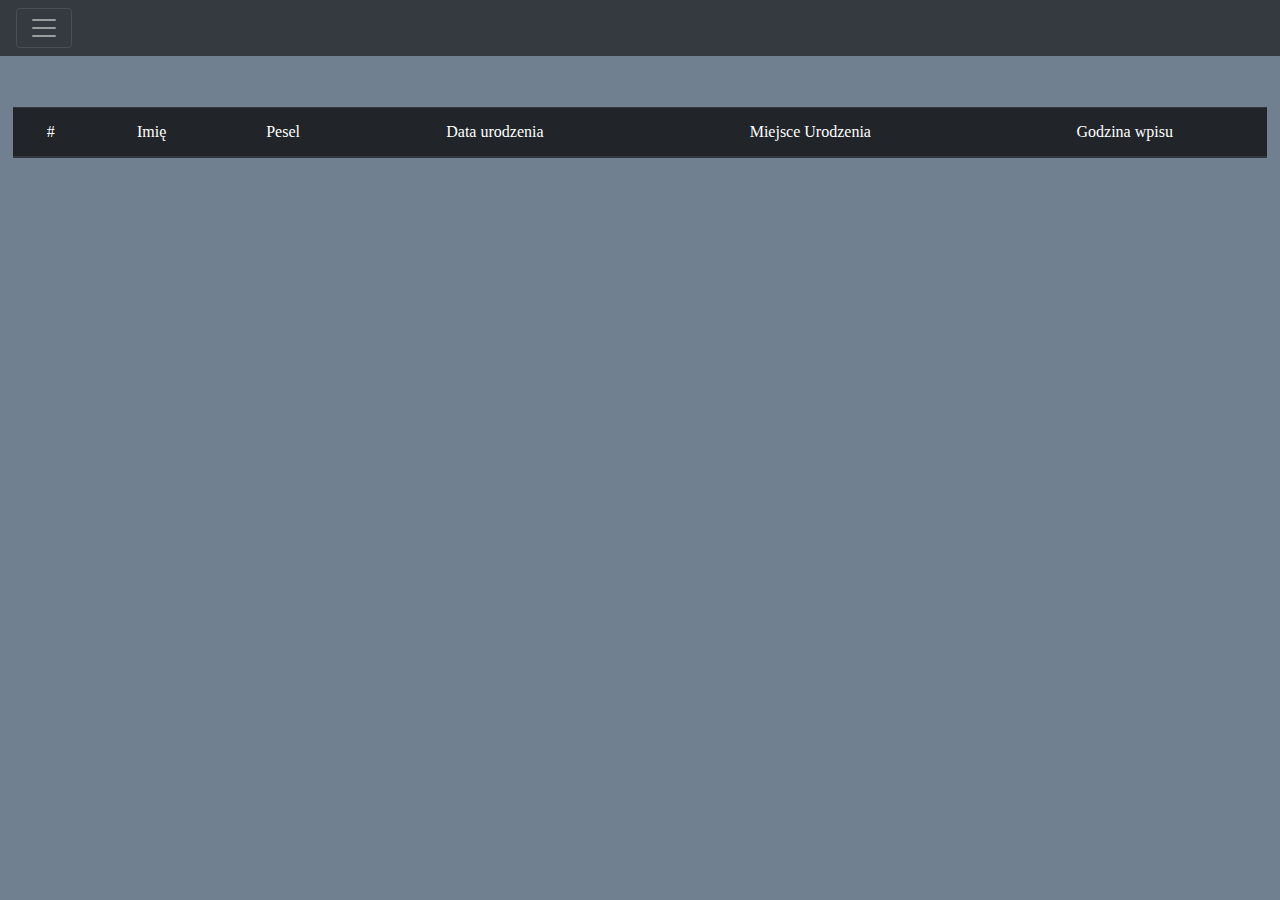
<file: index.html>
<!doctype html>
<html lang="en">
  <head>
      
    <link rel="stylesheet" href="./css/reset.css">
    <!-- Required meta tags -->
    <meta charset="utf-8">
    <meta name="viewport" content="width=device-width, initial-scale=1, shrink-to-fit=no">

    <!-- Bootstrap CSS -->
    <link rel="stylesheet" href="https://maxcdn.bootstrapcdn.com/bootstrap/4.0.0/css/bootstrap.min.css" integrity="sha384-Gn5384xqQ1aoWXA+058RXPxPg6fy4IWvTNh0E263XmFcJlSAwiGgFAW/dAiS6JXm" crossorigin="anonymous">
      
    <meta charset="utf-8">
    <meta name="viewport" content="width=device-width, initial-scale=1.0">
    <title>Typescript SignUp</title>
    <link href="https://fonts.googleapis.com/css?family=Roboto&amp;subset=latin-ext" rel="stylesheet">
    <link rel="shortcut icon" href="favicon.ico" type="image/x-icon">
    <link rel="stylesheet" href="./css/stylesforBootstrap.css">    
      
    
  </head>
    
    
  <body>
      
    <div class="pos-f-t">
        <div class="collapse" id="navbarToggleExternalContent">
            <div class="bg-dark p-4">
              <h4 class="text-white">Sign Up</h4>
              <span class="text-muted">Please fill this form to create an account.</span>
              
              <h4 class="text-white" id="tsClock"></h4>
              <button type="button" class="btn btn-light" id="button">UTC +1</button>     
              <script src="./scripts/app.js"></script>
                
              <script src="./scripts/submitFunction.js"></script>    
                            
                <div id="signup-form" >
                    <input id="input-name" type="text" placeholder="Imię" name="imie" required>
                    <input id="input-pesel" type="text" placeholder="Pesel" name="pesel" required>     
                    <input id="input-date" type="text" placeholder="Data urodzenia: DD.MM.RRRR" name="data" required>     
                    <input id="input-place" type="text" placeholder="Miejsce urodzenia" name="miejsce" required>
                    
                    <div id="signup-button">
                        <button type="button" class="btn btn-light" onclick="submitFunction()">Send</button>
                    </div>
                                    
                </div> 
                
            </div>
            
        </div>
        
  <nav class="navbar navbar-dark bg-dark">
    <button class="navbar-toggler" type="button" data-toggle="collapse" data-target="#navbarToggleExternalContent" aria-controls="navbarToggleExternalContent" aria-expanded="false" aria-label="Toggle navigation">
      <span class="navbar-toggler-icon"></span>
    </button>
  </nav>
</div>  
      
    
    <div id="table">            
        <table class="table table-hover table-dark">
          <thead>
            <tr>
              <th scope="col">#</th>
              <th scope="col">Imię</th>
              <th scope="col">Pesel</th>
              <th scope="col">Data urodzenia</th>
              <th scope="col">Miejsce Urodzenia</th>
              <th scope="col">Godzina wpisu</th>
            </tr>
          </thead>
          <tbody>
            
            <tr>
              <!--    
              <th scope="row">1</th>
              <td>Jan</td>
              <td>74030178956</td>
              <td>01.03.1974</td>
              <td>Warszawa</td>
              <td>23:07</td>
              -->
            </tr>
           
          </tbody>
        </table>
        
        
    </div>  
      

    <!-- Optional JavaScript -->
    <!-- jQuery first, then Popper.js, then Bootstrap JS -->
    <script src="https://code.jquery.com/jquery-3.2.1.slim.min.js" integrity="sha384-KJ3o2DKtIkvYIK3UENzmM7KCkRr/rE9/Qpg6aAZGJwFDMVNA/GpGFF93hXpG5KkN" crossorigin="anonymous"></script>
    <script src="https://cdnjs.cloudflare.com/ajax/libs/popper.js/1.12.9/umd/popper.min.js" integrity="sha384-ApNbgh9B+Y1QKtv3Rn7W3mgPxhU9K/ScQsAP7hUibX39j7fakFPskvXusvfa0b4Q" crossorigin="anonymous"></script>
    <script src="https://maxcdn.bootstrapcdn.com/bootstrap/4.0.0/js/bootstrap.min.js" integrity="sha384-JZR6Spejh4U02d8jOt6vLEHfe/JQGiRRSQQxSfFWpi1MquVdAyjUar5+76PVCmYl" crossorigin="anonymous"></script>
  </body>
</html>
</file>
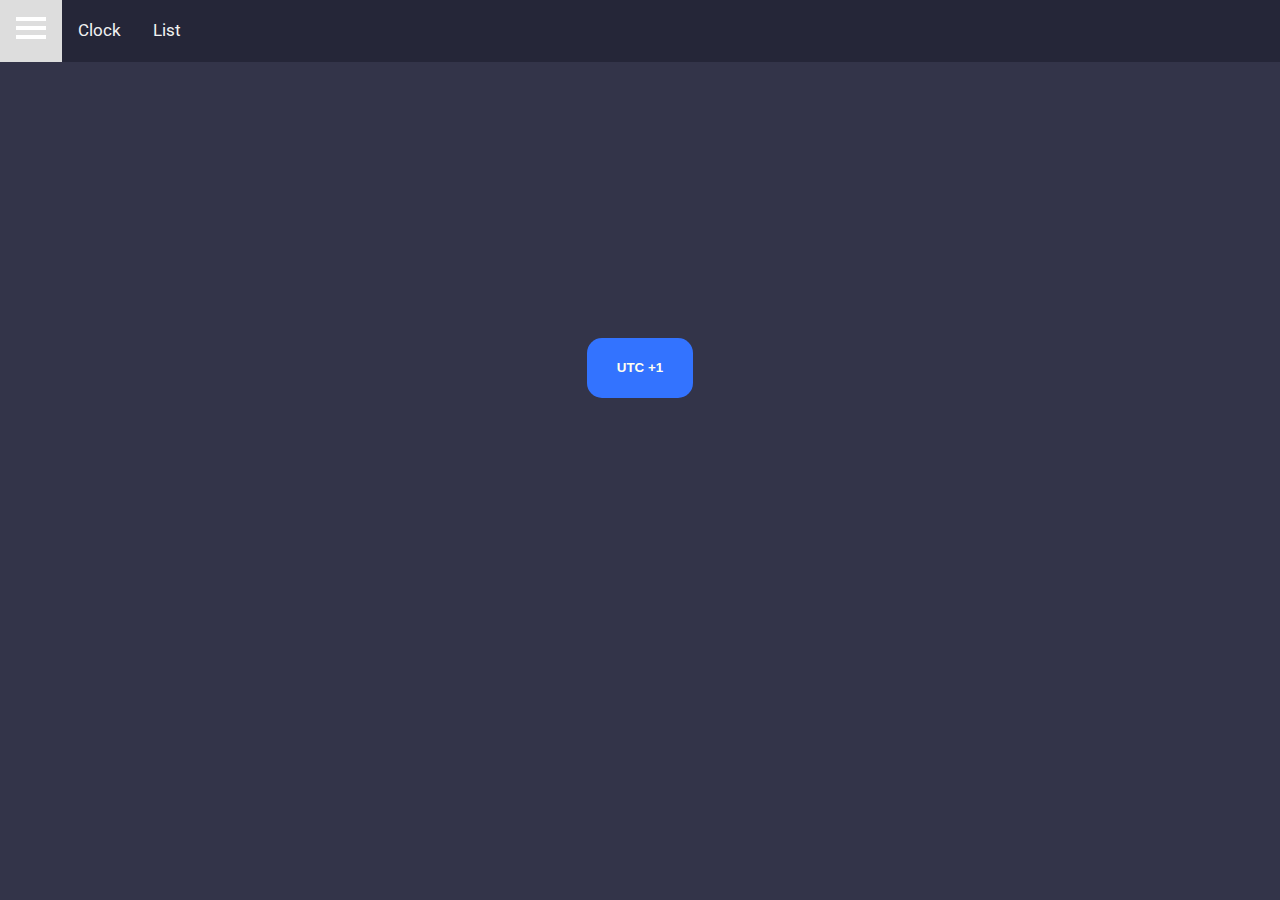
<file: oldVersionHTML/index.html>
<!DOCTYPE html>
<html lang="">
<head>
    <meta charset="utf-8">
    <meta name="viewport" content="width=device-width, initial-scale=1.0">
    <title>Typescript SignUp</title>
    <link href="https://fonts.googleapis.com/css?family=Roboto&amp;subset=latin-ext" rel="stylesheet">
    <link rel="shortcut icon" href="favicon.ico" type="image/x-icon">
    <link rel="stylesheet" href="/css/reset.css">
    <link rel="stylesheet" href="/css/styles.css">    
</head>

<body>
    
    <!-- navbar -->

    <nav class="navbar">
        <span class="open-slide" onclick="openSideMenu()">
            <a href="#">
                <svg width='30' hegiht='30'>
                    <path d= "M0,5 30,5" stroke="#fff" stroke-width="4"/>
                    <path d= "M0,14 30,14" stroke="#fff" stroke-width="4"/>
                    <path d= "M0,23 30,23" stroke="#fff" stroke-width="4"/>
                </svg>
            </a>
        </span>
        <ul class="navbar-nav">
            <li><a href="/index.html">Clock</a></li>
            <li><a href="/list.html">List</a></li>
        </ul>  
    </nav>
    
    <!-- Sidemenu -->
    
    <div id="side-menu" class="side-nav">
        <a href="#" class="btn-close" onclick="closeSideMenu()">&times;</a>
        <div id="side-menu-links">
            <a href="#">Clock</a>
            <a href="#">List</a>
            <hr>
        </div>
        <div id="signup-form" >
            <h1>Sign Up</h1>
            <p id="p-signup">Please fill this form to create an account.</p>
            <hr>
            <input type="text" placeholder="Imię" name="imie" required>
            <input type="text" placeholder="Pesel" name="pesel" required>     
            <input type="text" placeholder="Data urodzenia: DD.MM.RRRR" name="data" required>     
            <input type="text" placeholder="Miejsce urodzenia" name="miejsce" required>       
        </div>                    
    </div>
    
    <!-- Script for sidemenu -->
    
    <script>
        function openSideMenu(){
           document.getElementById("side-menu").style.width="400px"; 
        }
        
        function closeSideMenu(){
           document.getElementById("side-menu").style.width="0"; 
        }
    </script>
    
    
    
  <h1 id="tsClock"></h1>
  <button id="button">UTC +1</button>     
  <script src="/scripts/app.js"></script>
    
</body>
</html>
</file>
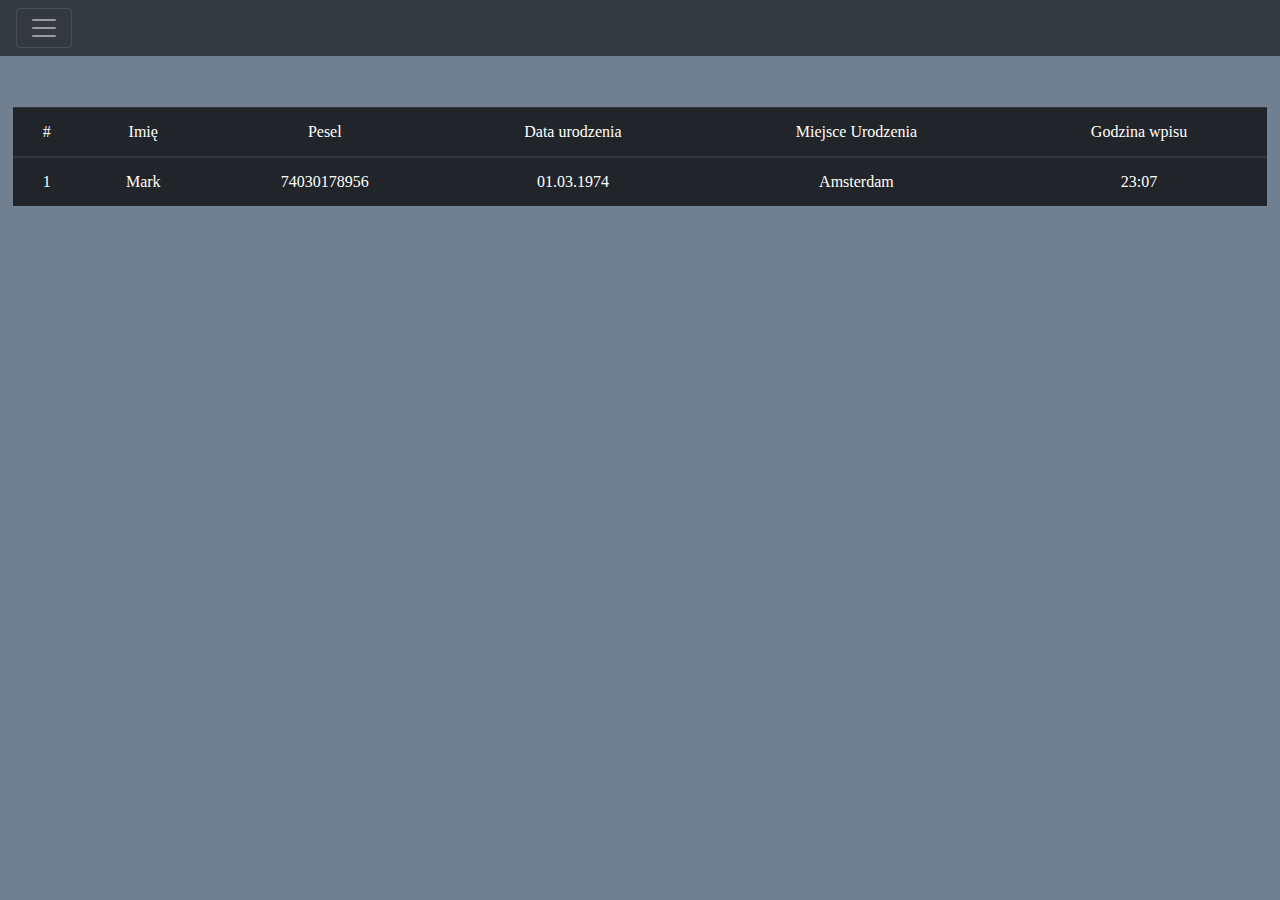
<file: bootstrap.html>
<!doctype html>
<html lang="en">
  <head>
      
    <link rel="stylesheet" href="/css/reset.css">
    <!-- Required meta tags -->
    <meta charset="utf-8">
    <meta name="viewport" content="width=device-width, initial-scale=1, shrink-to-fit=no">

    <!-- Bootstrap CSS -->
    <link rel="stylesheet" href="https://maxcdn.bootstrapcdn.com/bootstrap/4.0.0/css/bootstrap.min.css" integrity="sha384-Gn5384xqQ1aoWXA+058RXPxPg6fy4IWvTNh0E263XmFcJlSAwiGgFAW/dAiS6JXm" crossorigin="anonymous">
      
    <meta charset="utf-8">
    <meta name="viewport" content="width=device-width, initial-scale=1.0">
    <title>Typescript SignUp</title>
    <link href="https://fonts.googleapis.com/css?family=Roboto&amp;subset=latin-ext" rel="stylesheet">
    <link rel="shortcut icon" href="favicon.ico" type="image/x-icon">
    <link rel="stylesheet" href="/css/stylesforBootstrap.css">    
      
    
  </head>
    
    
  <body>
      
    <div class="pos-f-t">
        <div class="collapse" id="navbarToggleExternalContent">
            <div class="bg-dark p-4">
              <h4 class="text-white">Sign Up</h4>
              <span class="text-muted">Please fill this form to create an account.</span>
                            
                <div id="signup-form" >
                    <input id="input-name" type="text" placeholder="Imię" name="imie" required>
                    <input id="input-pesel" type="text" placeholder="Pesel" name="pesel" required>     
                    <input id="input-date" type="text" placeholder="Data urodzenia: DD.MM.RRRR" name="data" required>     
                    <input id="input-place" type="text" placeholder="Miejsce urodzenia" name="miejsce" required>
                    
                    <div id="signup-button">
                        <button type="button" class="btn btn-light" onclick="submitFunction()">Send</button>
                    </div>
                    
                    <script>
                        function submitFunction() {
                            
                            var name = document.getElementById("input-name");
                            var pesel = document.getElementById("input-pesel");
                            var date = document.getElementById("input-date");
                            var place = document.getElementById("input-place");
                            //todo czas z zegara
                            
                            
                            var data = []
                            fruits.push(name);
                            
                            i = 2
                            
                            document.write('<tr>');
                            document.write('<th scope="row">' + i + '</th>');
                            document.write('<td>Mark</td>');
                            document.write('<td>74030178956</td>');
                            document.write('<td>01.03.1974</td>');
                            document.write('<td>Amsterdam</td>');
                            document.write('<td>23:07</td>');
                            document.write('<tr>');
                        }
                    </script>
                    
                </div> 
                
            </div>
        </div>
        
  <nav class="navbar navbar-dark bg-dark">
    <button class="navbar-toggler" type="button" data-toggle="collapse" data-target="#navbarToggleExternalContent" aria-controls="navbarToggleExternalContent" aria-expanded="false" aria-label="Toggle navigation">
      <span class="navbar-toggler-icon"></span>
    </button>
  </nav>
</div>  
      
    
    <div id="table">            
        <table class="table table-hover table-dark">
          <thead>
            <tr>
              <th scope="col">#</th>
              <th scope="col">Imię</th>
              <th scope="col">Pesel</th>
              <th scope="col">Data urodzenia</th>
              <th scope="col">Miejsce Urodzenia</th>
              <th scope="col">Godzina wpisu</th>
            </tr>
          </thead>
          <tbody>
            <tr>
              <th scope="row">1</th>
              <td>Mark</td>
              <td>74030178956</td>
              <td>01.03.1974</td>
              <td>Amsterdam</td>
              <td>23:07</td>
            </tr>
          </tbody>
        </table>
        
        
    </div>  
      

    <!-- Optional JavaScript -->
    <!-- jQuery first, then Popper.js, then Bootstrap JS -->
    <script src="https://code.jquery.com/jquery-3.2.1.slim.min.js" integrity="sha384-KJ3o2DKtIkvYIK3UENzmM7KCkRr/rE9/Qpg6aAZGJwFDMVNA/GpGFF93hXpG5KkN" crossorigin="anonymous"></script>
    <script src="https://cdnjs.cloudflare.com/ajax/libs/popper.js/1.12.9/umd/popper.min.js" integrity="sha384-ApNbgh9B+Y1QKtv3Rn7W3mgPxhU9K/ScQsAP7hUibX39j7fakFPskvXusvfa0b4Q" crossorigin="anonymous"></script>
    <script src="https://maxcdn.bootstrapcdn.com/bootstrap/4.0.0/js/bootstrap.min.js" integrity="sha384-JZR6Spejh4U02d8jOt6vLEHfe/JQGiRRSQQxSfFWpi1MquVdAyjUar5+76PVCmYl" crossorigin="anonymous"></script>
  </body>
</html>
</file>
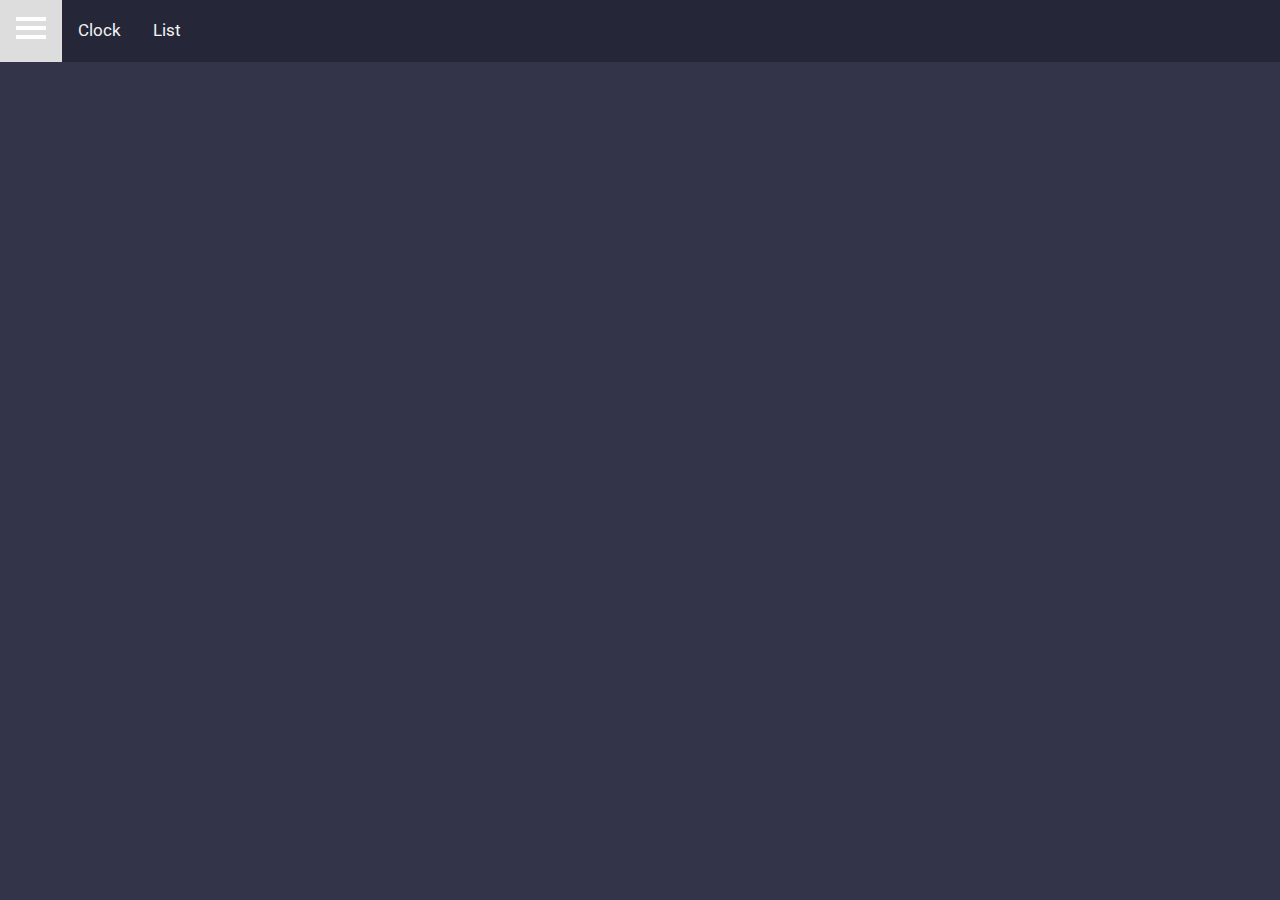
<file: list.html>
<!DOCTYPE html>
<html lang="">
<head>
    <meta charset="utf-8">
    <meta name="viewport" content="width=device-width, initial-scale=1.0">
    <title>Typescript SignUp</title>
    <link href="https://fonts.googleapis.com/css?family=Roboto&amp;subset=latin-ext" rel="stylesheet">
    <link rel="shortcut icon" href="favicon.ico" type="image/x-icon">
    <link rel="stylesheet" href="/css/reset.css">
    <link rel="stylesheet" href="/css/styles.css">    
</head>

<body>
    
    <!-- navbar -->

    <nav class="navbar">
        <span class="open-slide" onclick="openSideMenu()">
            <a href="#">
                <svg width='30' hegiht='30'>
                    <path d= "M0,5 30,5" stroke="#fff" stroke-width="4"/>
                    <path d= "M0,14 30,14" stroke="#fff" stroke-width="4"/>
                    <path d= "M0,23 30,23" stroke="#fff" stroke-width="4"/>
                </svg>
            </a>
        </span>
        <ul class="navbar-nav">
            <li><a href="/index.html">Clock</a></li>
            <li><a href="/list.html">List</a></li>
        </ul>  
    </nav>
    
    <!-- Sidemenu -->
    
    <div id="side-menu" class="side-nav">
        <a href="#" class="btn-close" onclick="closeSideMenu()">&times;</a>
        <div id="side-menu-links">
            <a href="#">Clock</a>
            <a href="#">List</a>
            <hr>
        </div>
        <div id="signup-form" >
            <h1>Sign Up</h1>
            <p id="p-signup">Please fill this form to create an account.</p>
            <hr>
            <input type="text" placeholder="Imię" name="imie" required>
            <input type="text" placeholder="Pesel" name="pesel" required>     
            <input type="text" placeholder="Data urodzenia: DD.MM.RRRR" name="data" required>     
            <input type="text" placeholder="Miejsce urodzenia" name="miejsce" required>       
        </div>                    
    </div>
    
    <!-- Script for sidemenu -->
    
    <script>
        function openSideMenu(){
           document.getElementById("side-menu").style.width="400px"; 
        }
        
        function closeSideMenu(){
           document.getElementById("side-menu").style.width="0"; 
        }
    </script>
    
    
    
</body>
</html>
</file>
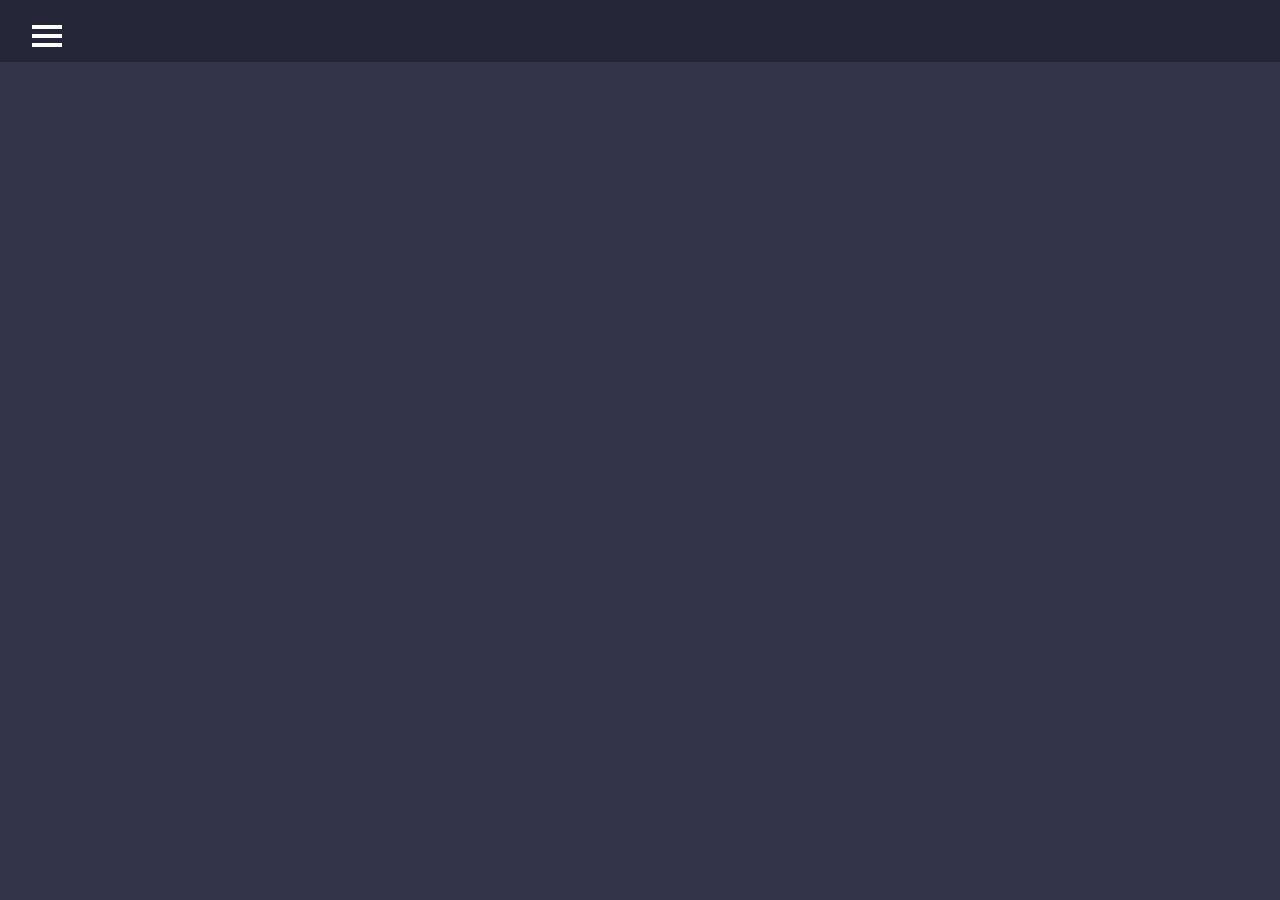
<file: oldVersionHTML/list.html>
<!DOCTYPE html>
<html lang="">
<head>
    <meta charset="utf-8">
    <meta name="viewport" content="width=device-width, initial-scale=1.0">
     <!-- Required meta tags -->
    <meta charset="utf-8">
    <meta name="viewport" content="width=device-width, initial-scale=1, shrink-to-fit=no">

    <!-- Bootstrap CSS -->
    <link rel="stylesheet" href="https://maxcdn.bootstrapcdn.com/bootstrap/4.0.0/css/bootstrap.min.css" integrity="sha384-Gn5384xqQ1aoWXA+058RXPxPg6fy4IWvTNh0E263XmFcJlSAwiGgFAW/dAiS6JXm" crossorigin="anonymous">
    <title>Typescript SignUp</title>
    <link href="https://fonts.googleapis.com/css?family=Roboto&amp;subset=latin-ext" rel="stylesheet">
    <link rel="shortcut icon" href="favicon.ico" type="image/x-icon">
    <link rel="stylesheet" href="/css/reset.css">
    <link rel="stylesheet" href="/css/styles.css">    
</head>

<body>
    
    <!-- navbar -->

    <nav class="navbar">
        <span class="open-slide" onclick="openSideMenu()">
            <a href="#">
                <svg width='30' hegiht='30'>
                    <path d= "M0,5 30,5" stroke="#fff" stroke-width="4"/>
                    <path d= "M0,14 30,14" stroke="#fff" stroke-width="4"/>
                    <path d= "M0,23 30,23" stroke="#fff" stroke-width="4"/>
                </svg>
            </a>
        </span>
        <ul class="navbar-nav">
            <li><a href="/index.html">Clock</a></li>
            <li><a href="/list.html">List</a></li>
        </ul>  
    </nav>
    
    <!-- Sidemenu -->
    
    <div id="side-menu" class="side-nav">
        <a href="#" class="btn-close" onclick="closeSideMenu()">&times;</a>
        <div id="side-menu-links">
            <a href="#">Clock</a>
            <a href="#">List</a>
            <hr>
        </div>
        <div id="signup-form" >
            <h1>Sign Up</h1>
            <p id="p-signup">Please fill this form to create an account.</p>
            <hr>
            <input type="text" placeholder="Imię" name="imie" required>
            <input type="text" placeholder="Pesel" name="pesel" required>     
            <input type="text" placeholder="Data urodzenia: DD.MM.RRRR" name="data" required>     
            <input type="text" placeholder="Miejsce urodzenia" name="miejsce" required>       
        </div>                    
    </div>
    
    <!-- Script for sidemenu -->
    
    <script>
        function openSideMenu(){
           document.getElementById("side-menu").style.width="400px"; 
        }
        
        function closeSideMenu(){
           document.getElementById("side-menu").style.width="0"; 
        }
    </script>
    
    
    
</body>
</html>
</file>
<file: css/styles.css>
/* background-color: #333449; */


body {
    background-color: royalblue;    
    font-family: 'Lato';
    margin-top: 300px;
    text-align: center;
    color: ivory;
}

hr {
    border: 1px solid ivory;
    margin-bottom: 25px;
}

h1 {
    font-size: 30px;
}

p {
    font-size: 14px;
}

#signup-form {
    padding: 20px;
}

/* Full-width input fields */
input[type=text], input[type=password] {
    width: 100%;
    padding: 15px;
    margin: 5px 0 22px 0;
    display: inline-block;
    border: none;
    background: #f1f1f1;
}

/* Add a background color when the inputs get focus */
input[type=text]:focus, input[type=password]:focus {
    background-color: #ddd;
    outline: none;
}

#p-signup {
    padding-top: 10px;
    font-size: 14px;   
}

#tsClock {
    font-weight: 300;
    font-size: 100px;
    padding-top: 20%;
}
        
#button {
    margin-top: 20px;
    line-height: 60px;
    font-weight: bold;
    color: ivory;
    padding: 0 30px;
    background: #3373ff;
    border: 5px #3373ff;
    border-radius: 15px;    
}
        
#button:hover {
    background: #3f7cff;
    border: 5px #3f7cff;
    color: silver;    
}

#button:target {
    margin-top: 20px;
    line-height: 60px;
    font-weight: bold;
    color: ivory;
    padding: 0 30px;
    background: #3373ff;
    border: 5px #3373ff;
    border-radius: 15px;    
}

body {
    background-color: #333449;
    font-family: Roboto;
    width: 100%;
    height: 100%;
    margin: 0px;
    padding: 0px;
    overflow-x: hidden;
}

.navbar {
    background-color: #252638;
    overflow: hidden;
    height: 62px;
}

.navbar a {
    float: left;
    display: block;
    color: #f2f2f2;
    text-align: center;
    padding: 14px 16px;
    text-decoration: none;
    font-size: 17px;
}

.navbar a:hover {
    background-color: #ddd;
    color: #000;
    
}

.navbar ul {
    margin: 8px 0 0 0;
    list-style: none;
}

.side-nav {
    height: 100%;
    width: 0;
    position: fixed;
    z-index: 1;
    top: 0;
    left: 0;
    background-color: #111;
    opacity: 0.9;
    overflow-x: hidden;
    padding-top: 60px;
    transition: 0.5s;
}

.side-nav a {
    padding: 10px 10px 10px 30px;
    text-decoration: none;
    font-size: 22px;
    color: #ccc;
    display: block;
    transition: 0.3s;
}

.side-nav a:hover {
    color: #fff;
}

.side-nav .btn-close {
    position: absolute;
    top: 0;
    right: 22px;
    font-size: 36px;
    margin-left: 50px;
}

#main {
    transition: margin-left 0.5s;
    padding: 20px;
    overflow: hidden;
    width: 100%;
}

.container {
    display: flex;
    flex-wrap: wrap;   
}

#table {
    margin-top: 2%;
    padding: 1%;
}

.item {
    margin:5px;
    flex-basis:32%;
    flex-grow:1;
    border: 2px solid black;  
}

.item img {
    width: 100%;
    height: 100%;
}


@media (max-width:400px) {
    .item {
        flex-basis:100%;    
    }
    .item:nth-of-type(2) {
        order:-1;
    }

    .navbar-nav{
        display:none
    }      
}

@media (min-width:401px) {
    #side-menu-links {
        display:none
    }
}
</file>
<file: css/stylesforBootstrap.css>
/* background-color: #333449; */


body {
    background-color: slategray;    
    font-family: 'Lato';
   
    text-align: center;
    color: ivory;
}

#table {
    padding: 1%;
    margin-top: 3%;
}

#signup-form {
    margin-top: 2%;
}

#signup-button {
    margin-top: 2%;
}

input {
    border-radius: 5px;
}
</file>
